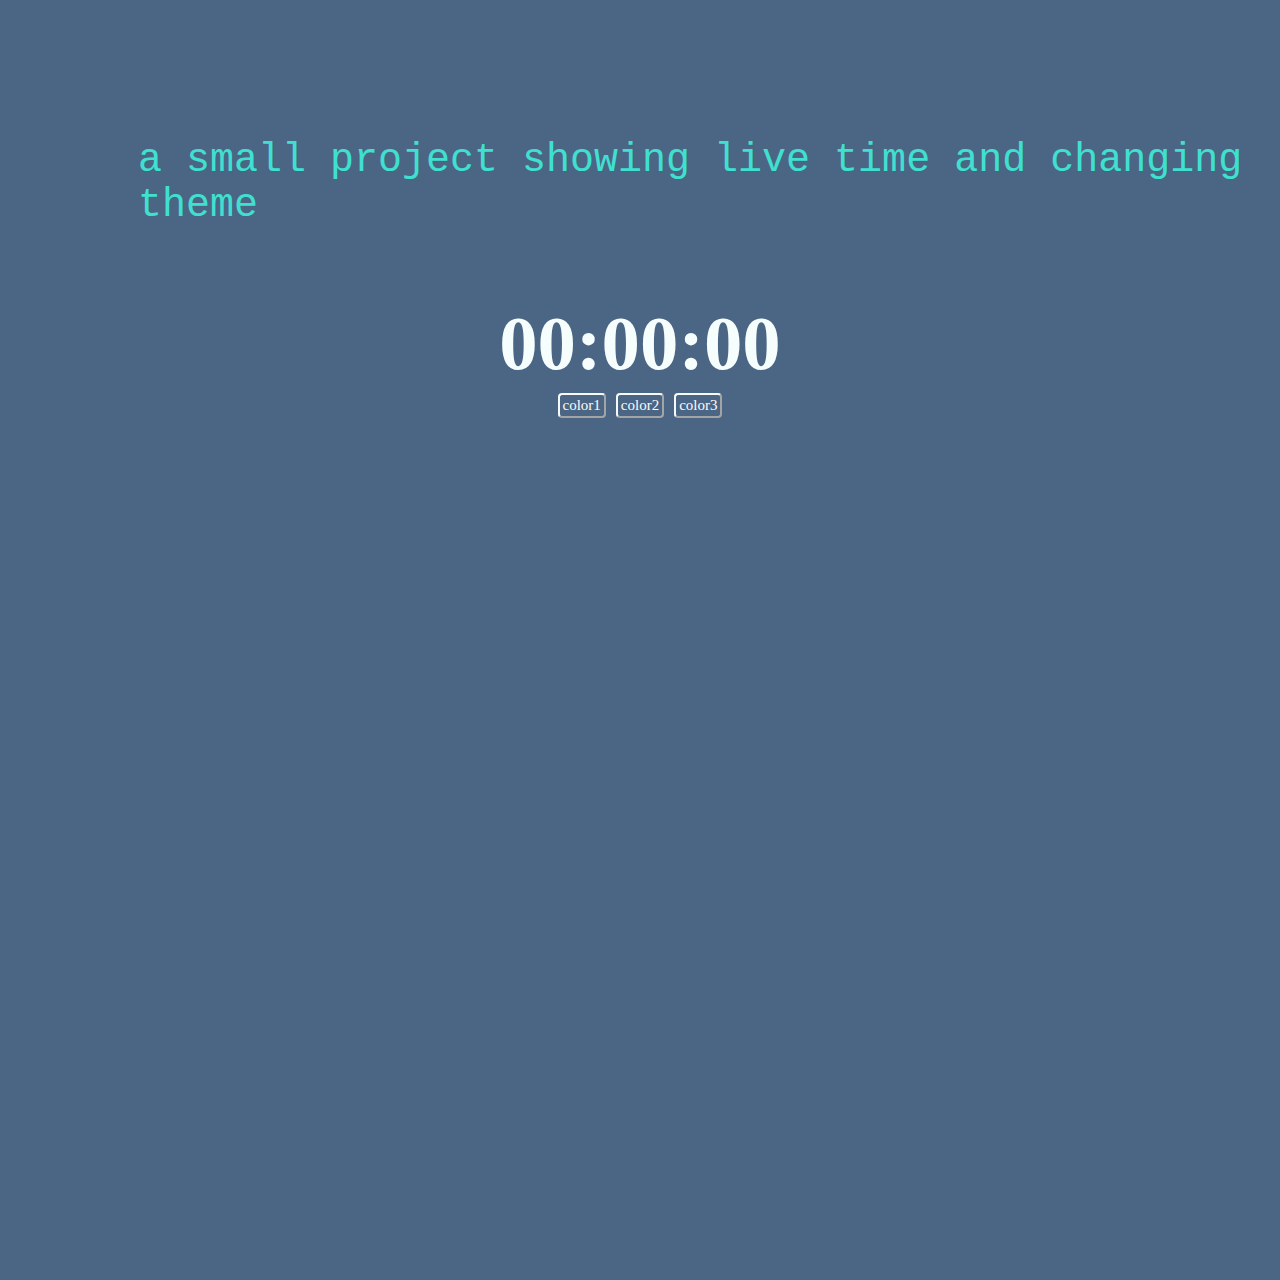
<file: index.html>
<!DOCTYPE html>
<html lang="en">
<head>
    <meta charset="UTF-8">
    <meta http-equiv="X-UA-Compatible" content="IE=edge">
    <meta name="viewport" content="width=device-width, initial-scale=1.0">
    <link rel="stylesheet" href="style.css">
    <script src="indexscript.js" defer></script>
    <title>clock</title>
</head>
<body id="content">
    <p>
        a small project showing live time and changing theme
    </p>
    <div class="samay">
        <div id="hour">00</div>
        <span>:</span>
        <div id="minute">00</div>
        <span>:</span>
        <div id="second">00</div>
    </div>
    <div id="light">
        <button onclick="color1()">color1</button>
        <button onclick="color2()">color2</button>
        <button onclick="color3()">color3</button>
    </div>
</body>
</html>
</file>
<file: style.css>
*{
    padding: 0px;
    margin:0px;
    box-sizing: border-box;

}
body{
    background-color:#4b6584;
    width:100vw;
    height: 100vw;
    position: absolute;
    

}
.samay{
   
    display: flex;
    justify-content: center;
    align-items: center;
    font-size: 06vw ;
    font-weight: bold;
    color: rgb(246, 253, 253);
    margin-top: 300px;
}
p{
   display: flex;
    justify-content: center;
    align-items: center;
    font-size: 40px;
    font-family: monospace;
    color: turquoise;
    position: absolute;
    top: 10%;
    left: 10%;
    transform: translate(10px, 10px);
}
#light{
    display: flex;
    justify-content: center;
    align-items: center;

}
button{
    margin: 5px;
    color: rgb(251, 251, 251);
    font-size: 15px;
    font-family: cursive;
    border-radius: 4px;
    padding: 2px 3px;
    border-color: rgb(245, 249, 247);
    background: transparent;
}
button:hover{
    background-color: #fffb00;
    color: #0c17f7;
    transition: 1s;
    box-shadow: 10px ;
    
    
}
</file>
